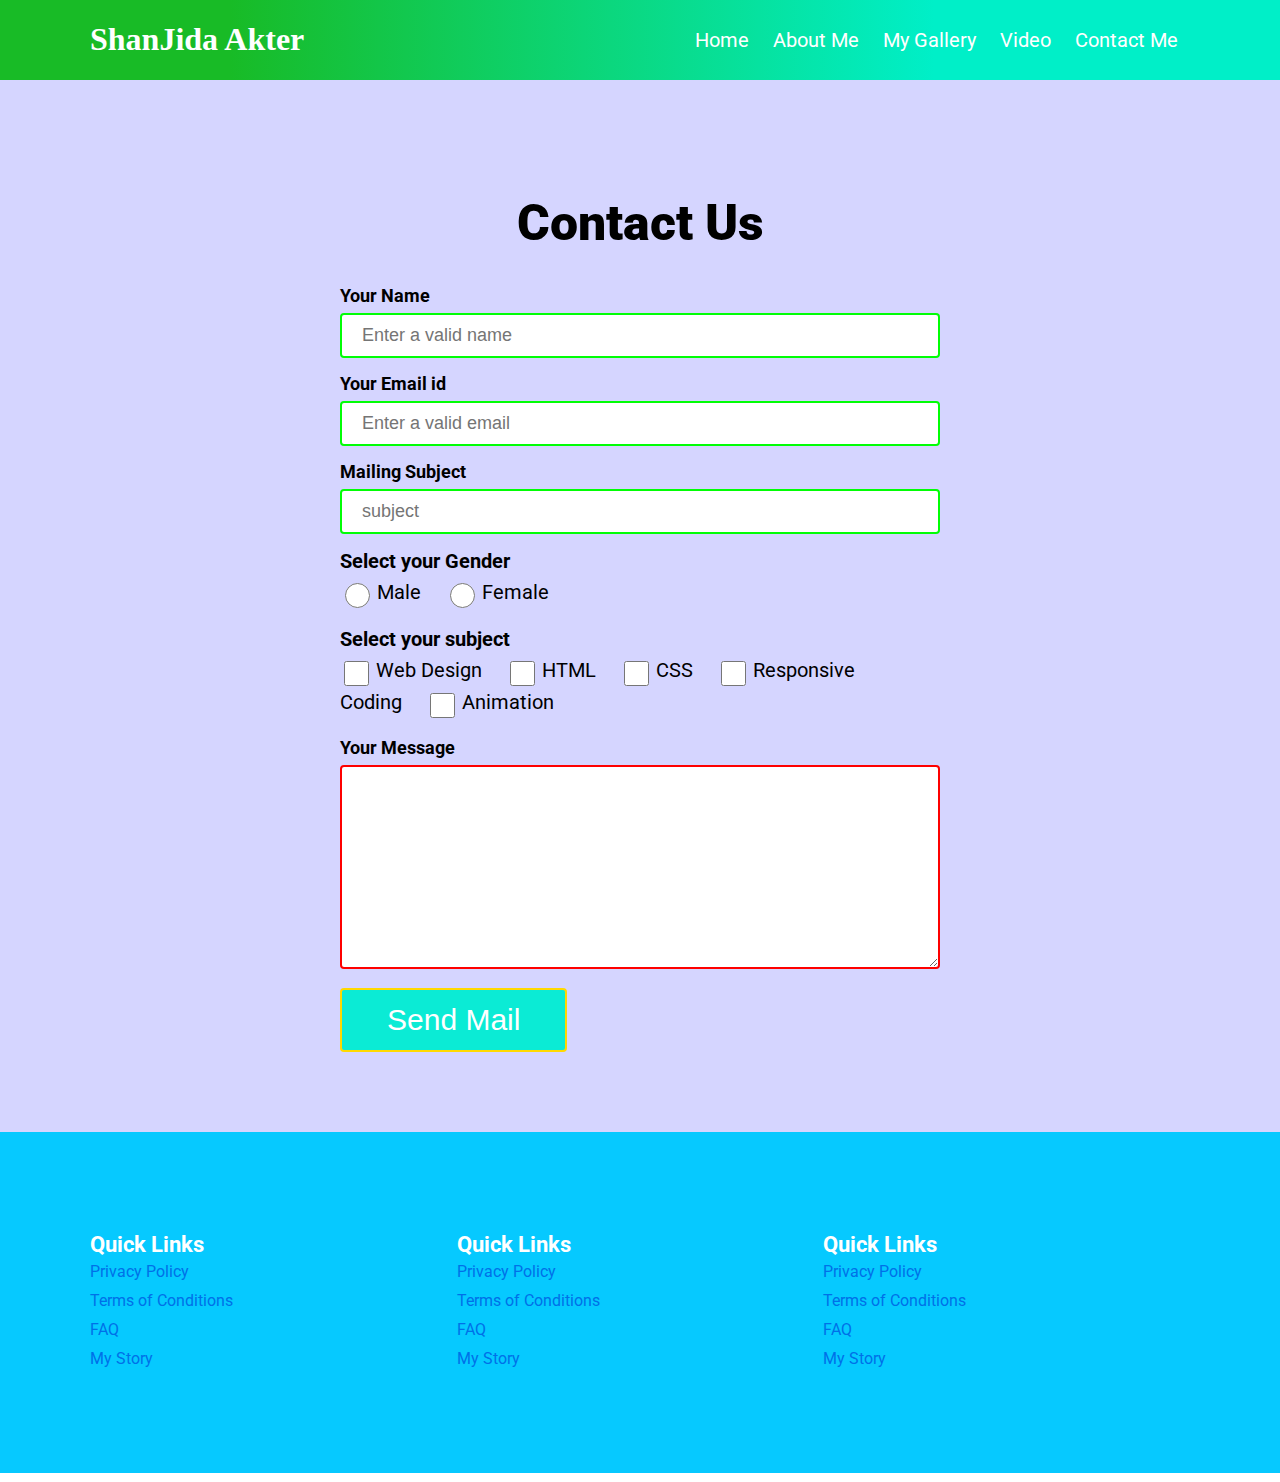
<file: contact.html>
<!DOCTYPE html>
<html lang="en">
<head>
    <meta charset="UTF-8">
    <meta name="viewport" content="width=device-width, initial-scale=1.0">
    <title>Contact</title>
    <link rel="stylesheet" href="style.css">
</head>
<body class="home">

    <body id="home">

        <header>
            <div class="container flex">
                <div class="logo">
                    <a href="index.html"><h1>ShanJida Akter </h1></a>
            </div>
            <nav>
                <ul>
                    <li>
                        <a href="index.html">Home</a>
                    </li>
                    <li>
                        <a href="aboutme.html">About Me</a>
                    </li>
                    <li>
                        <a href="gallery.html">My Gallery</a>
                    </li>
                    <li>
                        <a href="index.html#video">Video</a>
                    </li>
                    <li>
                        <a href="contact.html">Contact Me</a>
                    </li>
                </ul>
            </nav>
        </header>
    <section id="contact" class="contact-section">
        <div class="container">
          
          <div class="contact-form">
            <h1>Contact Us</h1>
            <form>
              <div class="input">
                <strong>Your Name</strong>
                <input type="text" placeholder="Enter a valid name">
              </div>
               <div class="input">
                <strong>Your Email id</strong>
                <input type="email" placeholder="Enter a valid email">
              </div>
               <div class="input">
                <strong>Mailing Subject</strong>
                <input type="text" placeholder="subject">
              </div> 
              <div class="gender">
                <strong>Select your Gender</strong>
                <input type="radio" id="male" name="gender">
                 <label for="male">Male</label>
    
                <input type="radio" id="female" name="gender">
                 <label for="female">Female</label>
              </div>
    
               <div class="subject">
            <strong>Select your subject</strong>
            <input type="checkbox" name="" id="webdesign">
            <label for="webdesign">Web Design</label>     
            
            <input type="checkbox" name="" id="html">
            <label for="html">HTML</label>
    
            <input type="checkbox" name="" id="css">
            <label for="css">CSS</label>
    
            <input type="checkbox" name="" id="responsive">
            <label for="responsive">Responsive Coding</label>
    
            <input type="checkbox" name="" id="animation">
            <label for="animation">Animation</label>
    
          </div>
    
          <div class="input">
            <strong>Your Message</strong>
            <textarea rows="9"></textarea>
          </div>
    
          <div class="submit">
            <input type="submit" value="Send Mail" name="">
          </div>
            
            </form>
          </div>
    
          </div>
      </section>
    
       <footer>
        <div class="container">
          <div class="flex">
            <div class="f_column">
              <h4>Quick Links</h4>
                <ul>
                  <li><a href="#">Privacy Policy</a></li>
                  <li><a href="#">Terms of Conditions</a></li> 
                  <li><a href="#">FAQ</a></li>
                  <li><a href="#">My Story</a></li>
                </ul>
            </div>
             <div class="f_column">
              <h4>Quick Links</h4>
                <ul>
                  <li><a href="#">Privacy Policy</a></li>
                  <li><a href="#">Terms of Conditions</a></li> 
                  <li><a href="#">FAQ</a></li>
                  <li><a href="#">My Story</a></li>
                </ul>
            </div>
             <div class="f_column">
              <h4>Quick Links</h4>
                <ul>
                  <li><a href="#">Privacy Policy</a></li>
                  <li><a href="#">Terms of Conditions</a></li> 
                  <li><a href="#">FAQ</a></li>
                  <li><a href="#">My Story</a></li>
                </ul>
            </div>
          </div>
        </div>
      </footer>
</body>
</html>
</file>
<file: style.css>
@import url('https://fonts.googleapis.com/css2?family=Roboto:wght@300;400&display=swap');
*{
     scroll-behavior: smooth;
	box-sizing: border-box;
}

:root{
	--primary: white;
}
body{
	font-family: 'Roboto', sans-serif;
	margin: 0;
	padding: 0;
}
header{
	background: #f90404;
	background: linear-gradient(90deg, #18bb26 18%, rgb(0, 239, 200) 73%);
     position: sticky;
     top: 0;
}	
.container{
	width: 1100px;
	margin: auto;
} 
.flex{
	display: flex;
	flex-wrap: wrap;
}
.align-center{
	align-items: center;
}
.logo{
	flex-basis: 30%;
}
nav{
	flex-basis: 70%;
}
nav ul{
	display: flex;
	justify-content: flex-end;
	list-style: none;
}

header nav a{
	color: white;
	text-decoration: none;
	font-size: 20px;
	padding: 12px;
	display: block;
}

header nav a:hover{
	color: var(--primary);
}
header .logo a{
	font-family: 'Redressed', cursive;
	color: var(--primary);
	text-decoration: none;
}


.banner-section{
	background: rgb(149, 235, 10);
background: linear-gradient(90deg, rgba(246,228,250,0.6169818269104517) 18%, rgba(194,247,245,0.8718837876947654) 63%);
    padding: 50px;
}

.banner-section img{
	max-width: 70%;
	object-fit: cover;
	border-radius: 13px;
	margin: auto;
	display: block;
}

.banner-section .container img{
	height: 400px;
	width: 100%;
}

.shoot{
	width: auto;
	position: fixed;
	top: 67%;
	left: 17%;
	animation-name: shape1;
	animation-duration: 10s;
	animation-direction: alternate-reverse;
	animation-timing-function: linear;
	animation-iteration-count: infinite;
}
@keyframes shoot{

	from{
		transform: rotate(0) translate(0, 0);
	}
	to{
		transform: rotate(170deg) translate(30px, 10px);
	}
}

.shoot1{
	width: auto;
	position: fixed;
	right: 7%;
	top: 26%;
	animation-name: shape2;
	animation-duration: 10s;
	animation-direction: alternate-reverse;
	animation-timing-function: linear;
	animation-iteration-count: infinite;
}
@keyframes shoot1{

     from{
     	transform: scale(1) rotate(0deg);
     }
     to{
     	transform: scale(1.5) rotate(160deg);
     }
}

.shoot2{
	width: auto;
	position: fixed;
	right: 5%;
	bottom: 20%;
	animation-name: shape2;
	animation-duration: 10s;
	animation-direction: alternate-reverse;
	animation-timing-function: linear;
	animation-iteration-count: infinite;
}
@keyframes shoot2{

     from{
     	transform: scale(1) rotate(0deg);
     }
     to{
     	transform: scale(1.5) rotate(160deg);
     }
}

.shoot3{
	width: auto;
	position: fixed;
	top: 22%;
	left: 20%;
	animation-name: shape1;
	animation-duration: 10s;
	animation-direction: alternate-reverse;
	animation-timing-function: linear;
	animation-iteration-count: infinite;
}
@keyframes shoot3{

	from{
		transform: rotate(0) translate(0, 0);
	}
	to{
		transform: rotate(170deg) translate(30px, 10px);
	}
}


.feature-section{
	padding-top: 60px;
	padding-bottom: 60px;
}
.feature{
	padding: 15px;
	text-align: center;
	border-radius: 10px;
	max-width: 33.33%;
}
.feature div{
	
padding: 45px 25px;
	
border-radius: 10px;
	
box-shadow: 12px 18px 20px #e408082e;
}
.feature h2{
	font-size: 22px;
	margin: 0;
}
.feature p{
	margin: 0;
	font-size: 17px;
	padding-top: 12px;
	width: 300px;
}
.color1{
	background-color: #caffc5;
}
.color2{
	background-color: #ff9a9a;
}
.color3{
	background-color: #f4fa90;
}

.aboutme-section{
	padding-top: 40px;
	padding-bottom: 40px;
}
.aboutme{
	flex-basis: 60%;
	padding: 30px;
}

.aboutme h2{
	margin: 0;
	font-size: 50px;
}
.aboutme p{
	font-size: 20px;
	font-weight: 300;
	margin: 0;
	line-height: 1.4;
}
.aboutme span{
	color: #ffa600;
}

.mypicture{
	flex-basis: 40%;
	padding: 30px;
}
.mypicture img{
	width: 350px;
	height: 350px;
	object-fit: cover;
	border-radius: 50%;
	box-shadow: 9px 20px 30px 0px #14141452;
}
.wrap{
	flex-wrap: wrap;
}
.aboutme-page .container{
	justify-content: center;
}
.aboutme-page .aboutme{
	flex-basis: 70%;
	max-width: 70%;
	padding: 30%;
}
.aboutme-page .mypicture{
	flex-basis: 50%;
	max-width: 50%;
	padding: 30%;
}

.video-section{
	text-align: center;
	padding-top: 80px;
	padding-bottom:80px;
	background: #ffff00;
	background: linear-gradient(90deg, #fe0000 18%, rgb(21, 5, 248) 73%);
}
iframe{
	border-radius: 6px;
	max-width: 700px;
	margin: auto;
}



.gallery-section{
	padding: 100px 30px;
}
.gallery-section .flex{
	flex-wrap: wrap;
}
.gallery{
	flex-basis: 25%;
	padding: 5px;
	box-sizing: border-box;
}
.gallery img{
	width: 100%;
	height: 90%;
	object-fit: cover;
	display: block;
	border-radius: 5px;
}

footer{
	background-color: rgb(6, 201, 255);
	padding: 100px 0;
}
.f_column{
	flex-basis: 33.33%;
	max-width: 33.33%;
}

.f_column h4{
	color: white;
	font-size: 22px;
	margin: 0;
}
.f_column ul{
	padding: 0;
	margin: 0;
	list-style: none;
}
.f_column a{
	color: rgb(0, 112, 232);
	display: block;
	padding: 5px 0;
	text-decoration: none;
}



.contact-section{
	padding: 80px 0;
	background: rgb(213, 213, 255);
}

.contact-form{
	max-width: 600px;
	margin: auto;
}
.contact-form h1{
	font-size: 50px;
	text-align: center;
	font-weight: 900;
}
form{}

.input{
	margin-bottom: 15px;
}
.input strong{
	display: block;
	font-size: 18px;
	margin-bottom: 7px;
}
.input input{
	width: 100%;
	border: 2px solid rgb(1, 254, 5);
	padding: 10px 20px;
	border-radius: 4px;
	font-size: 18px;
}
.input textarea{
	width: 100%;
	border: 2px solid rgb(254, 0, 0);
	padding: 10px 20px;
	border-radius: 4px;
	font-size: 18px;
}


.gender{
	margin-bottom: 15px;
}
.gender strong{
	display: block;
	font-size: 20px;
	margin-bottom: 7px;
}
.gender input{width: 25px; height: 25px;}
.gender label{
	font-size: 20px;
	vertical-align: top;
	margin-right: 20px;
}


.subject{
	margin-bottom: 15px;
}
.subject strong{
	display: block;
	font-size: 20px;
	margin-bottom: 7px;
}
.subject input{
	width: 25px;
	height: 25px;
}
.subject label{
	font-size: 20px;
	vertical-align: top;
	margin-right: 20px;
}


.submit{}
.submit input{
	padding: 13px 45px;
	font-size: 30px;
	border: 2px solid rgb(255, 217, 0);
	border-radius: 4px;
	background-color: rgb(11, 235, 213);
	color: white;
}
</file>
